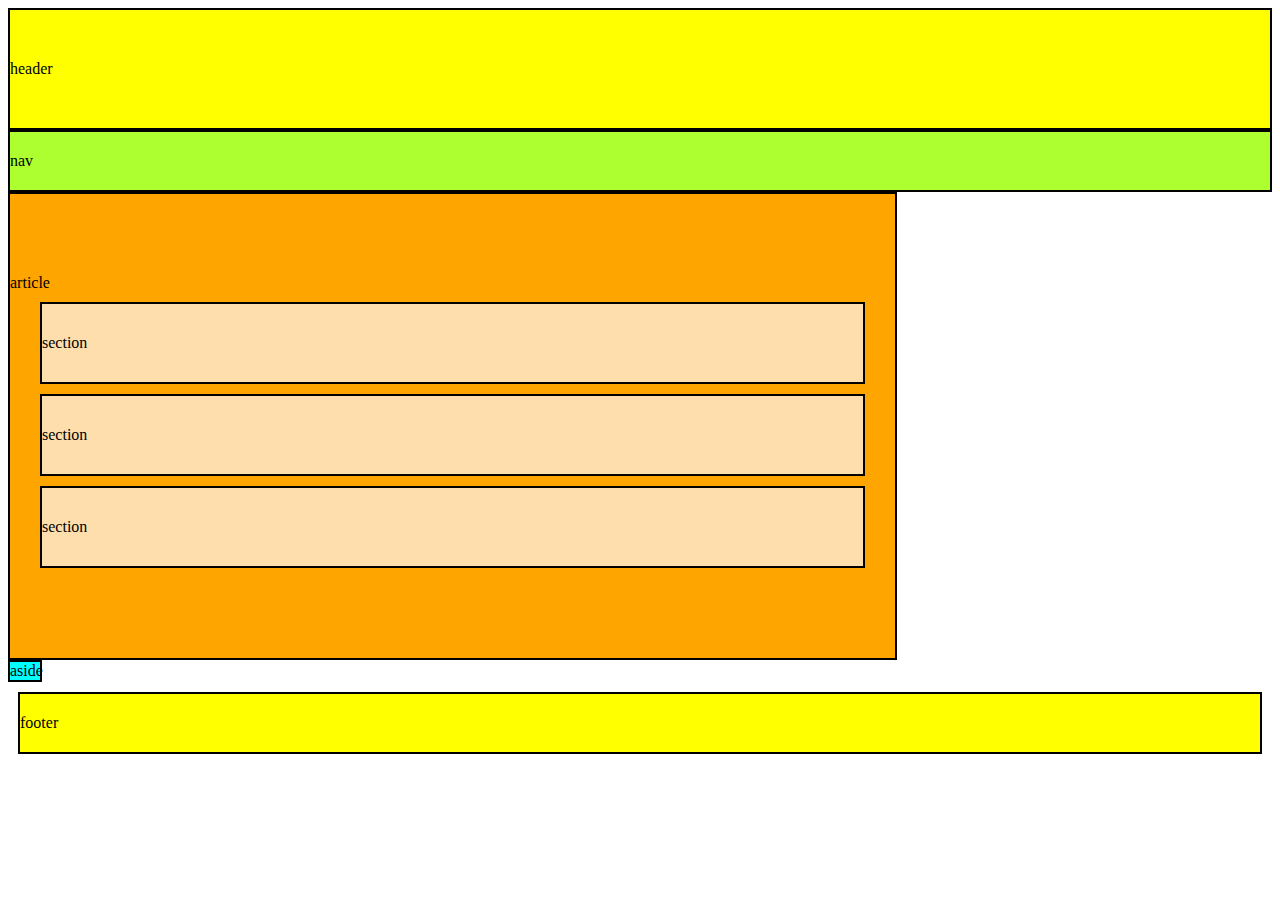
<file: p4_aljuhdi_ti05/index.html>
<!DOCTYPE html>
<html lang="en">
<head>
    <meta charset="UTF-8">
    <meta http-equiv="X-UA-Compatible" content="IE=edge">
    <meta name="viewport" content="width=device-width, initial-scale=1.0">
    <title>praktikum 4.2</title>
</head>
<body>
    <header style="background-color: yellow; border: 2px solid #000; padding: 50px 0;">header</header>
    <nav style="background-color: greenyellow; border: 2px solid #000; padding: 20px 0;">nav</nav>
    <main>
        <article style="background-color: orange; border: 2px solid #000; padding: 80px 0; width: 70%; margin-right: 20px;">article
            <section style="background-color: navajowhite; border: 2px solid #000; padding: 30px 0; margin: 10px 30px;">section</section>
            <section style="background-color: navajowhite; border: 2px solid #000; padding: 30px 0; margin: 10px 30px;">section</section>
            <section style="background-color: navajowhite; border: 2px solid #000; padding: 30px 0; margin: 10px 30px;">section</section>
        </article>
        <aside style="background-color: aqua; border: 2px solid #000; width: 30px;">aside</aside>
    </main style="display: flex">
    <footer style="background-color: yellow; border: 2px solid #000; padding: 20px 0; margin: 10px;">footer</footer>
</body> 
</html>
</file>
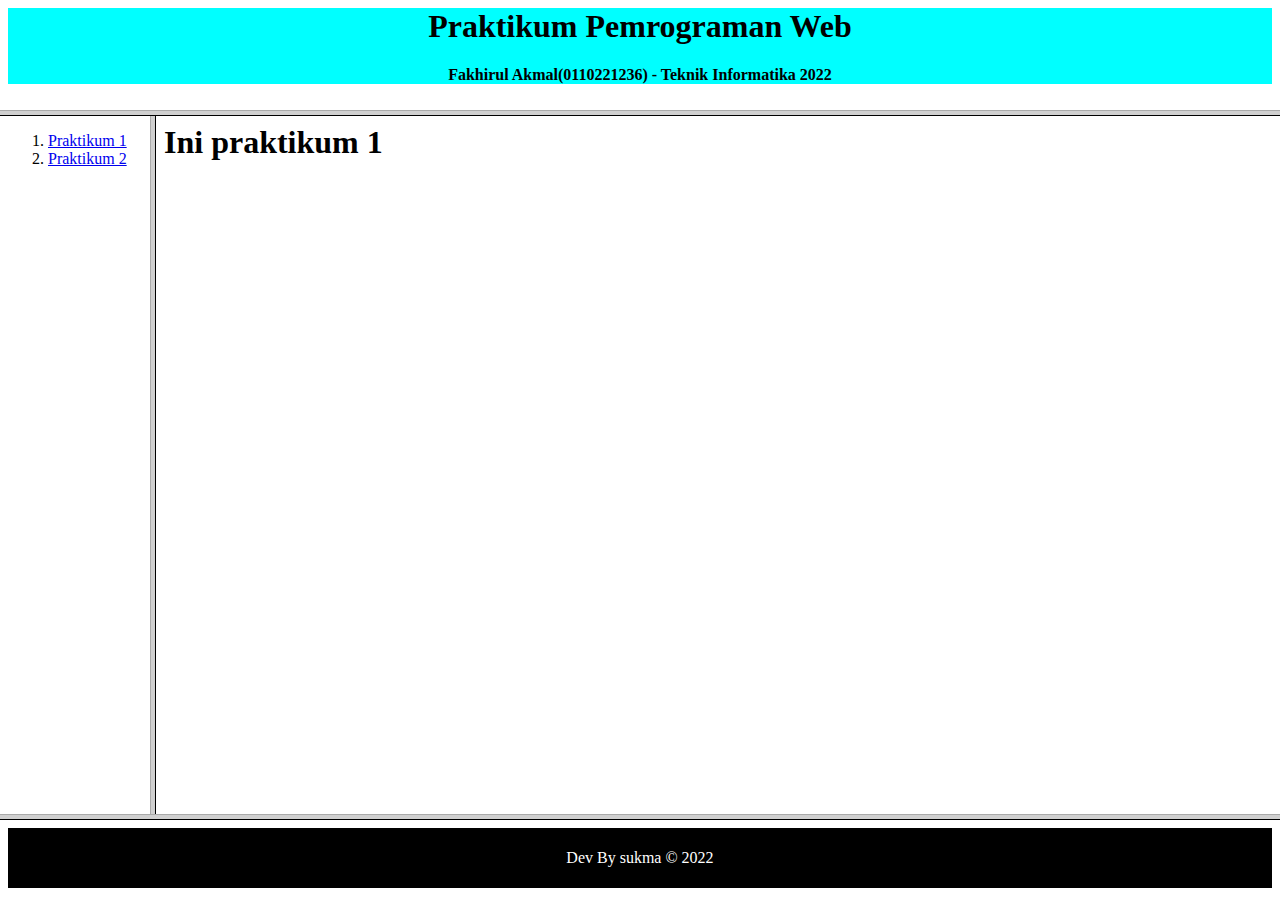
<file: p4_aljuhdi_ti05/home.html>
<!DOCTYPE html>
<html lang="en">
<frameset rows="110,*,80">
    <frame src="header.html">
        <frameset cols="150,*,">
            <frame src="menu.html">
                <frame src="praktikum1.html" name="showframe">
        </frameset>
        <frame src="footer.html">
</frameset>
</html>
</file>
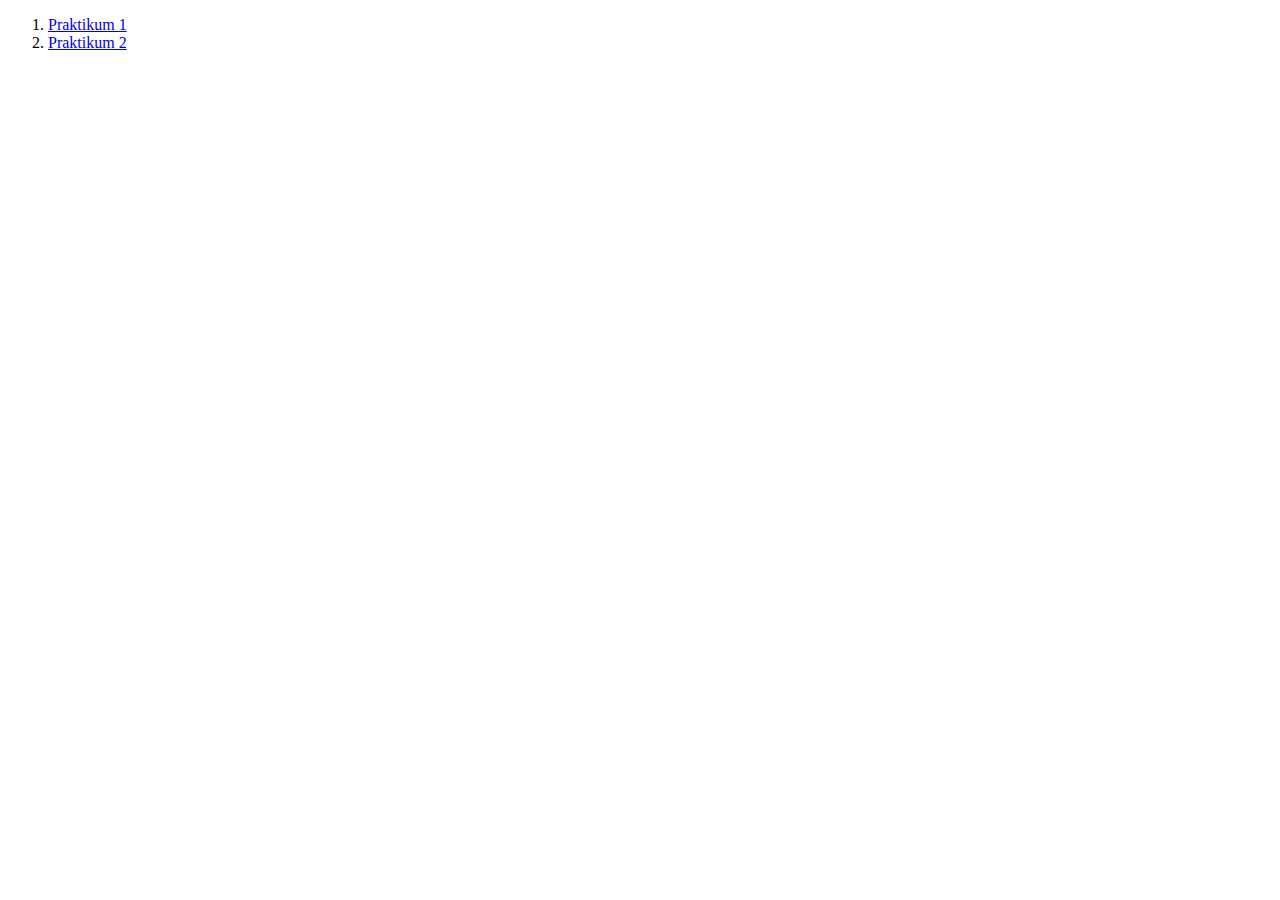
<file: p4_aljuhdi_ti05/menu.html>
<!DOCTYPE html>
<html lang="en">
  <head>
    <title>Menu</title>
  </head>
  <body>
    <ol>
      <li><a href="praktikum1.html" target="showframe">Praktikum 1</a></li>
      <li><a href="praktikum2.html" target="showframe">Praktikum 2</a></li>
    </ol>
  </body>
</html>
</file>
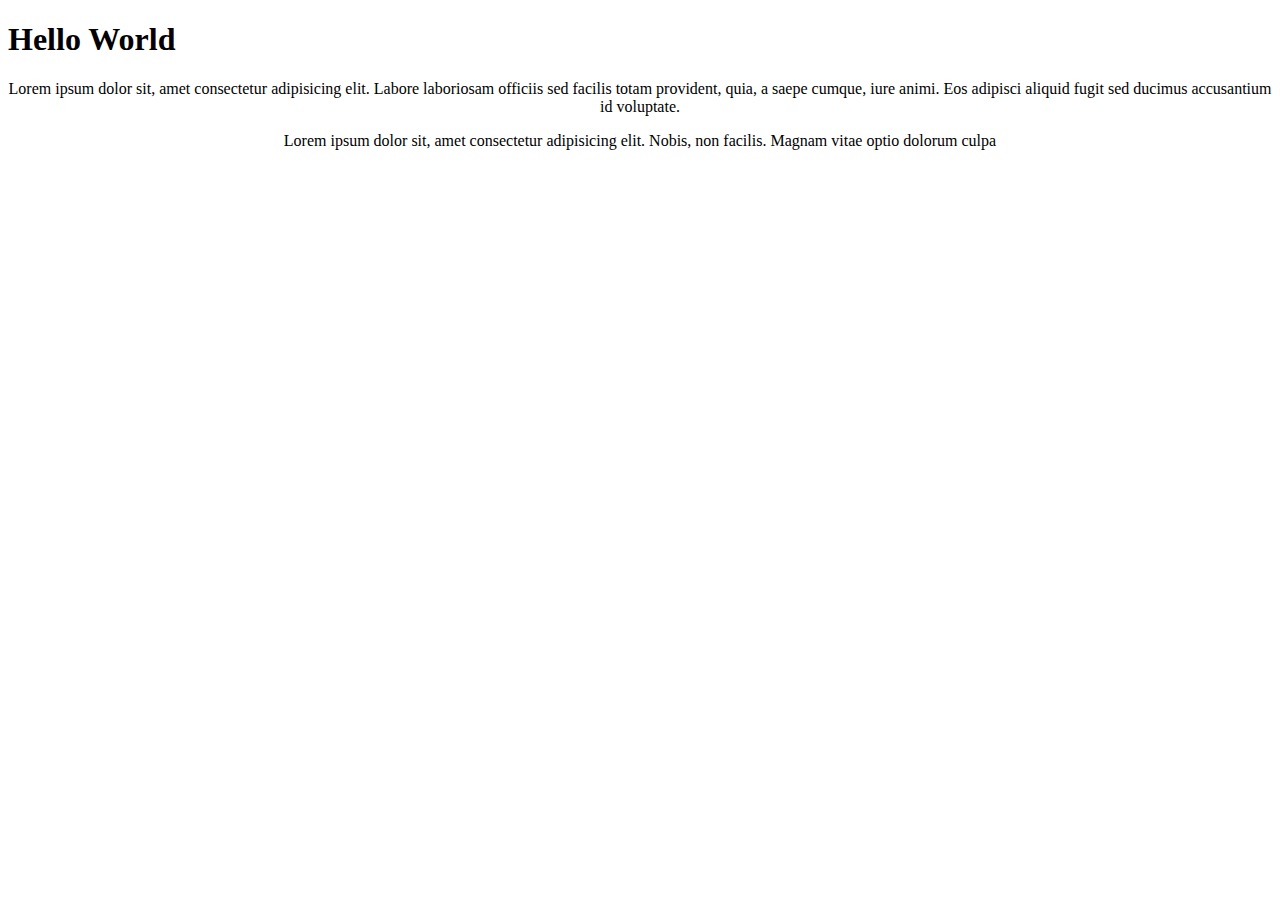
<file: p6_aljuhdi_t05/home/home.html>
<!DOCTYPE html>
<html lang="en">
<head>
    <meta charset="UTF-8">
    <meta http-equiv="X-UA-Compatible" content="IE=edge">
    <meta name="viewport" content="width=device-width, initial-scale=1.0">
    <title>Document</title>
    <style> 
        p {
            text-align: center;
        }    
    </style>
</head>
<body>
    <h1>Hello World</h1>
    <p>Lorem ipsum dolor sit, amet consectetur adipisicing elit. Labore laboriosam officiis sed facilis totam provident, quia, a saepe cumque, iure animi. Eos adipisci aliquid fugit sed ducimus accusantium id voluptate.</p>
    <p>Lorem ipsum dolor sit, amet consectetur adipisicing elit. Nobis, non facilis. Magnam vitae optio dolorum culpa</p>
</body>
</html>
</file>
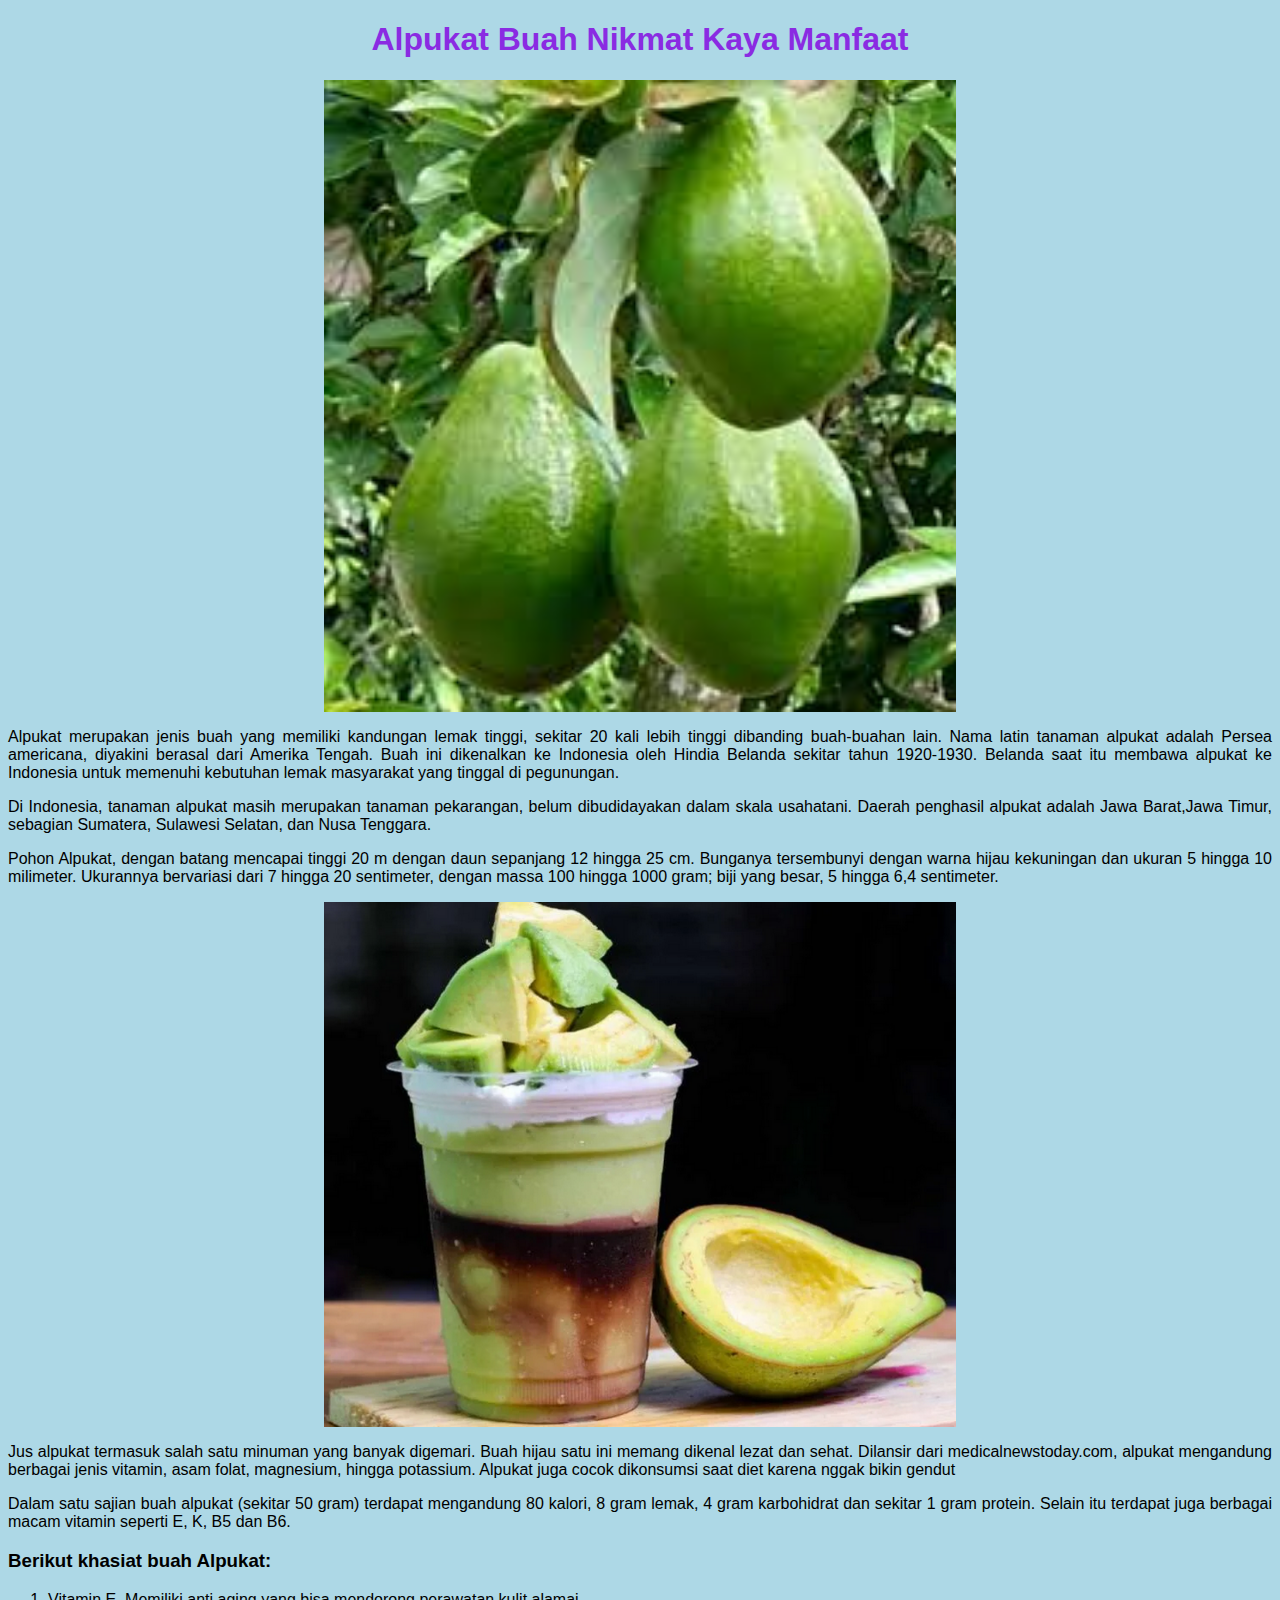
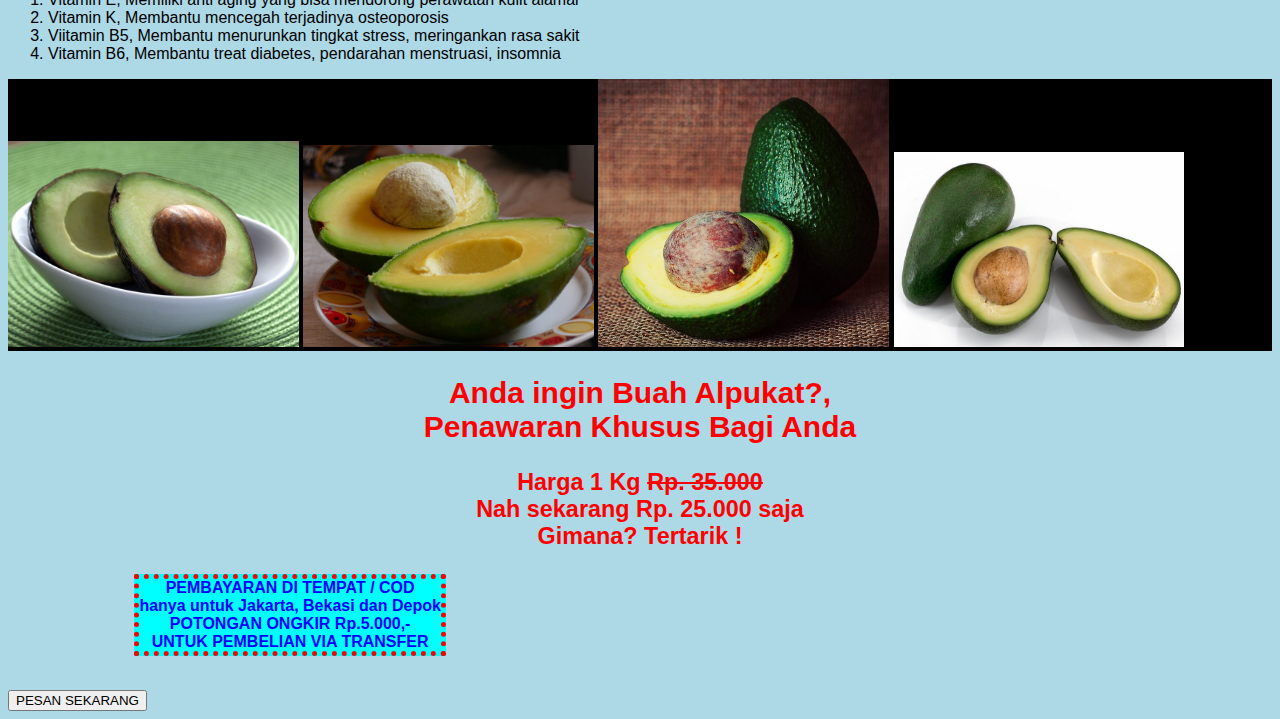
<file: p6_aljuhdi_t05/praktikumcss-main/alpukat.html>
<!DOCTYPE html>
<html lang="ID">
    <head>
        <title>Alpukat</title>
        <meta name="description" content="khasiat alpukat">
        <link rel="stylesheet" href="alpukat.css">
    </head>
    <body>
        <h1>Alpukat Buah Nikmat Kaya Manfaat</h1>
        <img class="center" src="images/alpukat.jpg" alt="buah alpukat"/>
        <p>
            Alpukat merupakan jenis buah yang memiliki kandungan lemak tinggi,
            sekitar 20 kali lebih tinggi dibanding buah-buahan lain. 
            Nama latin tanaman alpukat adalah Persea americana, diyakini berasal dari Amerika Tengah.
            Buah ini dikenalkan ke Indonesia oleh Hindia Belanda sekitar tahun 1920-1930.
            Belanda saat itu membawa alpukat ke Indonesia untuk memenuhi kebutuhan lemak masyarakat yang tinggal di pegunungan.
        </p>
        <p>
            Di Indonesia, tanaman alpukat masih merupakan tanaman pekarangan, belum
dibudidayakan dalam skala usahatani. 
Daerah penghasil alpukat adalah Jawa Barat,Jawa Timur, sebagian Sumatera, Sulawesi Selatan, dan Nusa Tenggara.
        </p>
        <p>
            Pohon Alpukat, dengan batang mencapai tinggi 20 m dengan daun sepanjang 12 hingga 25 cm. 
            Bunganya tersembunyi dengan warna hijau kekuningan dan ukuran 5 hingga 10 milimeter. 
            Ukurannya bervariasi dari 7 hingga 20 sentimeter, dengan massa 100 hingga 1000 gram; biji yang besar, 5 hingga 6,4 sentimeter. 
        </p>
        <img class="center" src="images/jusalpukat.png" alt="jus alpukat"/>
        <p>
    
            Jus alpukat termasuk salah satu minuman yang banyak digemari. 
            Buah hijau satu ini memang dikenal lezat dan sehat. 
            Dilansir dari medicalnewstoday.com, alpukat mengandung berbagai jenis vitamin, asam folat, magnesium, hingga potassium.
             Alpukat juga cocok dikonsumsi saat diet karena nggak bikin gendut
        </p>
        <p>
            Dalam satu sajian buah alpukat (sekitar 50 gram) terdapat mengandung 80 kalori,
            8 gram lemak, 4 gram karbohidrat dan sekitar 1 gram protein.
            Selain itu terdapat juga berbagai macam vitamin seperti E, K, B5 dan B6.</p>
        <p>
            <h3>Berikut khasiat buah Alpukat:</h3>
            <ol>
                <li>Vitamin E, Memiliki anti aging yang bisa mendorong
                    perawatan kulit alamai
                </li>
                <li>Vitamin K, Membantu mencegah terjadinya osteoporosis</li>
                <li>Viitamin B5, Membantu menurunkan tingkat stress, meringankan rasa sakit</li>
                <li>Vitamin B6, Membantu treat diabetes, pendarahan menstruasi,
                    insomnia
                </li>
            </ol>
        </p>


        <div class="foto">

<img src="images/alpukat_miki.png" alt="alpukat miki"/>
<img src="images/alpukat_mentega.png" alt="alpukat mentega"/>
<img src="images/alpukat_kendil.png" alt="alpukat kendil"/>
<img src="images/alpukat_aligator.png" alt="alpukat alpukat_aligator"/>

        </div>
        <div class="promo">
            <h2>Anda ingin Buah Alpukat?, <br/>Penawaran Khusus Bagi Anda </h2>
            <h3>
                Harga 1 Kg 
                <del>Rp. 35.000</del> <br/>Nah sekarang <strong>Rp. 25.000</strong> saja
                <br/>
                Gimana? Tertarik !
            </h3>
        </div>
       <div class="cod">
        <p>
            PEMBAYARAN DI TEMPAT / COD <br/>hanya untuk Jakarta, Bekasi dan Depok
            <br/>POTONGAN ONGKIR Rp.5.000,- <br/>UNTUK PEMBELIAN VIA TRANSFER 
       </div>
       <br/>
       <div>
            <button id="tombol">PESAN SEKARANG</button>
       </div>
     
      
    </body>
</html>
</file>
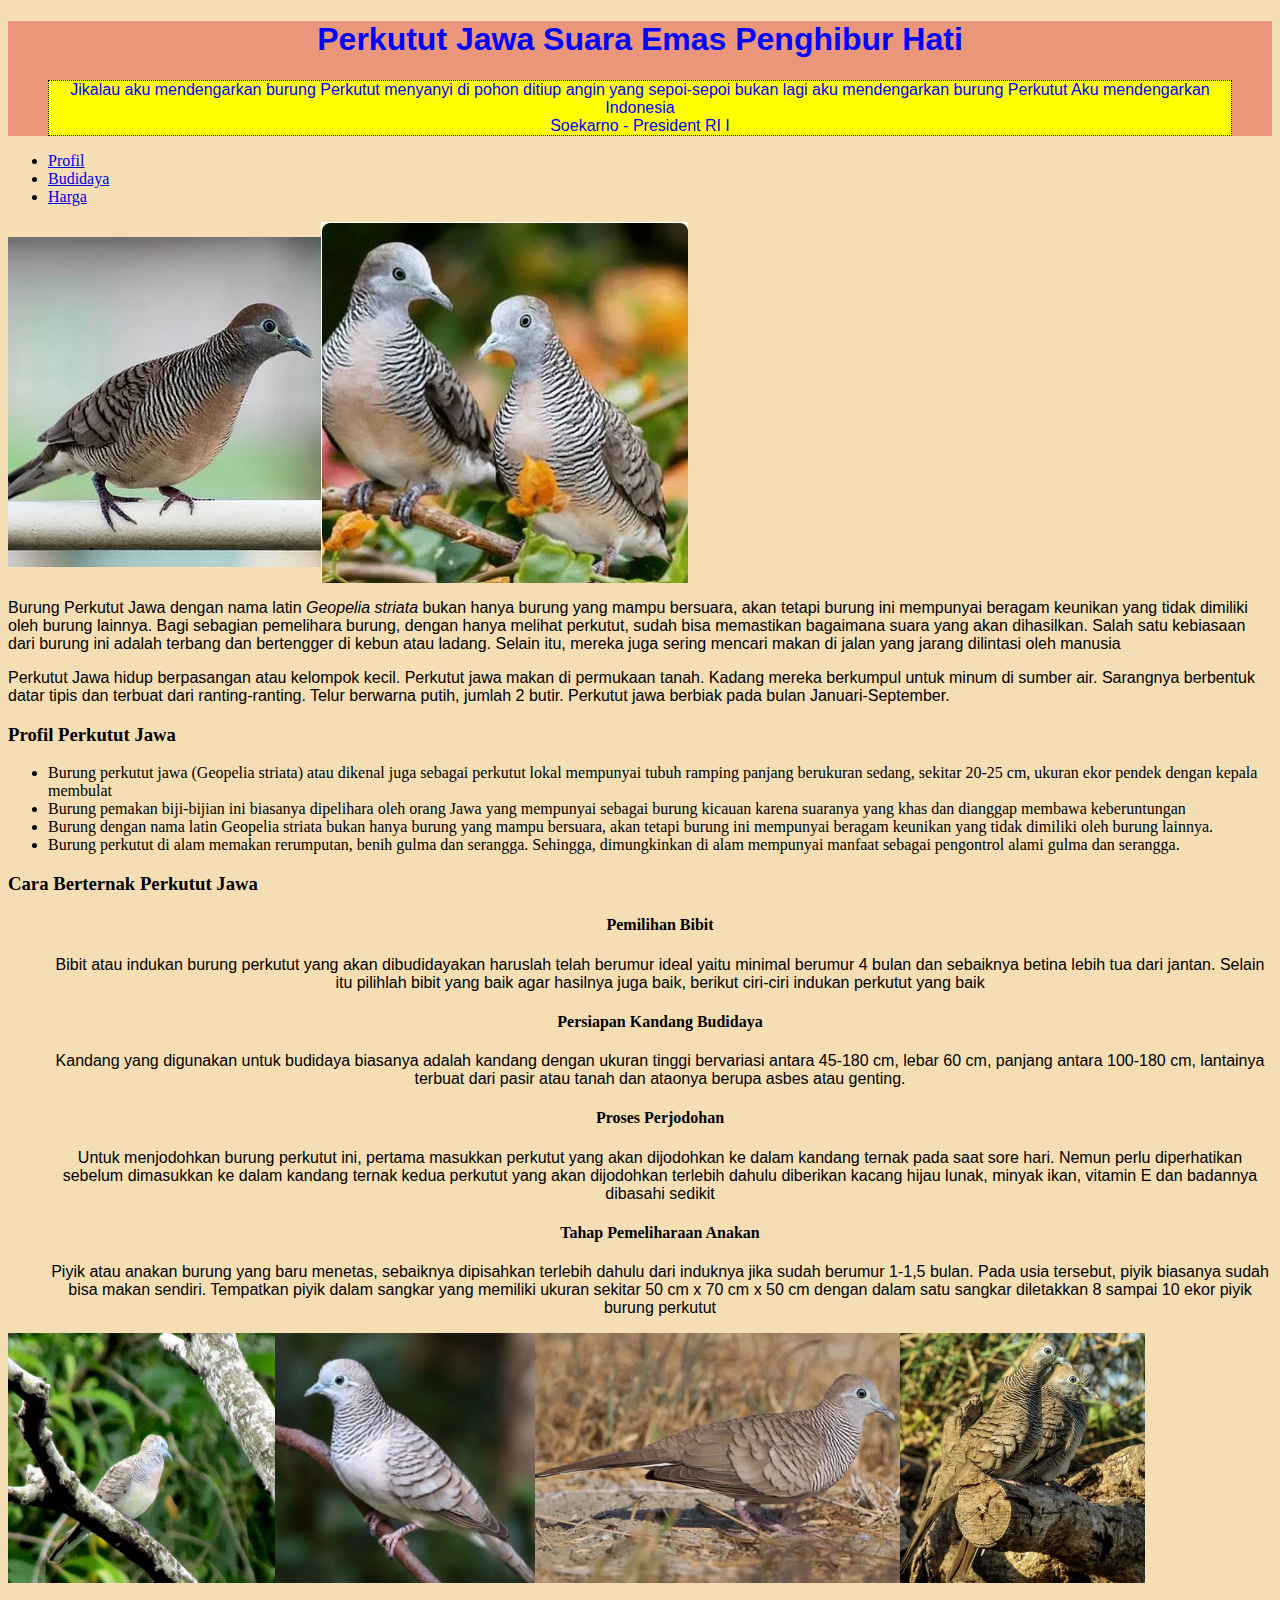
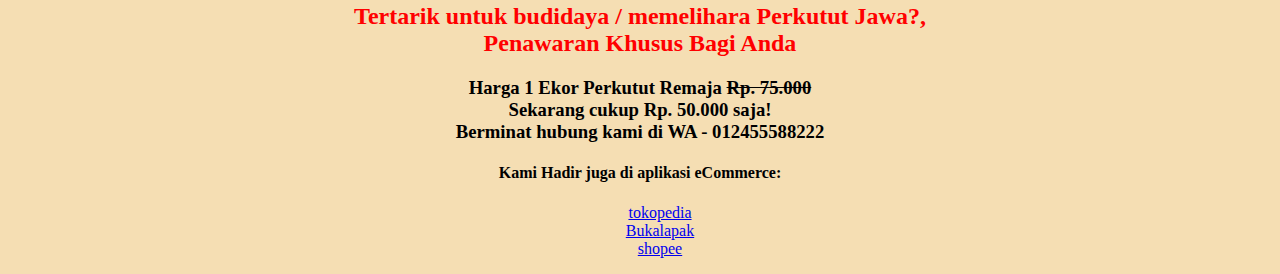
<file: p6_aljuhdi_t05/praktikumcss-main/burung.html>
<!DOCTYPE html>
<html lang="ID">
    <head>
        <title>Burung Perkutut Jawa</title>
        <meta name="description" content="Budidaya Perkutut Jawa">
        <link rel="stylesheet" href="burung.css">
    </head>
    <body>
        <div id="header">
            <h1>Perkutut Jawa Suara Emas Penghibur Hati</h1>
            <blockquote>
                Jikalau aku mendengarkan burung Perkutut
menyanyi di pohon ditiup angin yang sepoi-sepoi
bukan lagi aku mendengarkan burung Perkutut
Aku mendengarkan Indonesia <br/>
                <span id="soekarno">Soekarno - President RI I</span>
            </blockquote>
        </div>
        <div>
            <ul>
            <li><a href="#profil">Profil</a></li>
            <li><a href="#berternak">Budidaya</a></li>
            <li><a href="#harga">Harga</a></li>
            </ul>

        </div>
        <div class="gambar">
            <img src="images/burung2.png" alt="Burung Perkutut Jawa"/>
            <img src="images/burung1.png" alt="Burung Suara Emas"/>       
        </div>
        <div class="isi">
            <p>
                Burung <span class="jawa">Perkutut Jawa</span> dengan nama latin <i>Geopelia striata</i> bukan hanya burung yang mampu bersuara, 
                akan tetapi burung ini mempunyai beragam keunikan yang tidak dimiliki oleh burung lainnya. Bagi sebagian pemelihara burung, dengan hanya melihat perkutut, 
                sudah bisa memastikan bagaimana suara yang akan dihasilkan.
                Salah satu kebiasaan dari burung ini adalah terbang dan bertengger di kebun atau ladang. Selain itu, mereka juga sering mencari makan di jalan yang jarang dilintasi oleh manusia </p>
            <p>
                Perkutut Jawa  hidup berpasangan atau kelompok kecil. Perkutut jawa makan di permukaan tanah. Kadang mereka berkumpul untuk minum di sumber air.
                 Sarangnya berbentuk datar tipis dan terbuat dari ranting-ranting. 
                 Telur berwarna putih, jumlah 2 butir. Perkutut jawa berbiak pada bulan Januari-September. 
             </p>
           
        </div>
        <div id="profil">
            
            <h3>Profil Perkutut Jawa</h3>
            <a name="profil"/>
            <ul>
                <li>Burung perkutut jawa (Geopelia striata) atau dikenal juga sebagai perkutut lokal mempunyai tubuh ramping panjang berukuran sedang, sekitar 20-25 cm, ukuran ekor pendek dengan kepala membulat</li>
                <li>Burung pemakan biji-bijian ini biasanya dipelihara oleh orang Jawa yang mempunyai sebagai burung kicauan karena suaranya yang khas dan dianggap membawa keberuntungan</li>
                <li>Burung dengan nama latin Geopelia striata bukan hanya burung yang mampu bersuara, akan tetapi burung ini mempunyai beragam keunikan yang tidak dimiliki oleh burung lainnya.</li>
                <li>Burung perkutut di alam memakan rerumputan, benih gulma dan serangga. Sehingga, dimungkinkan di alam mempunyai manfaat sebagai pengontrol alami gulma dan serangga.</li>
            </ul>
        </div>
        <div id="beternak">
            <h3>Cara Berternak Perkutut Jawa</h3>
            <a name="berternak"/>
            <ol>
                <li><h4>Pemilihan Bibit</h4>
                    <p>
                        Bibit atau indukan burung perkutut yang akan dibudidayakan haruslah telah berumur ideal yaitu minimal berumur 4 bulan dan sebaiknya betina lebih tua dari jantan. Selain itu pilihlah bibit yang baik agar hasilnya juga baik, berikut ciri-ciri indukan perkutut yang baik
                    </p>
                </li>
                <li><h4>Persiapan Kandang Budidaya</h4>
                <p>
                    Kandang yang digunakan untuk budidaya biasanya adalah kandang dengan ukuran tinggi bervariasi antara 45-180 cm, lebar 60 cm, panjang antara 100-180 cm, lantainya terbuat dari pasir atau tanah dan ataonya berupa asbes atau genting.
                </p></li>
                <li><h4>Proses Perjodohan</h4>
                <p>
                    Untuk menjodohkan burung perkutut ini, pertama masukkan perkutut yang akan dijodohkan ke dalam kandang ternak pada saat sore hari. Nemun perlu diperhatikan sebelum dimasukkan ke dalam kandang ternak kedua perkutut yang akan dijodohkan terlebih dahulu diberikan kacang hijau lunak, minyak ikan, vitamin E dan badannya dibasahi sedikit
                </p></li>
                <li><h4>Tahap Pemeliharaan Anakan</h4>
                <p>
                    Piyik atau anakan burung yang baru menetas, sebaiknya dipisahkan terlebih dahulu dari induknya jika sudah berumur 1-1,5 bulan. Pada usia tersebut, piyik biasanya sudah bisa makan sendiri. Tempatkan piyik dalam sangkar yang memiliki ukuran sekitar 50 cm x 70 cm x 50 cm dengan dalam satu sangkar diletakkan 8 sampai 10 ekor piyik burung perkutut
                </p>
                </li>
            </ol>
        </div>
        <div class="koleksi">
            <img src="images/burung4.png"/>
            <img src="images/burung3.png"/>
            <img src="images/burung5.png"/>
            <img src="images/burung6.png"/>          
        </div>
        <div class="promo">
            <h2>Tertarik untuk budidaya / memelihara Perkutut Jawa?, 
                <br/>Penawaran Khusus Bagi Anda </h2>
            <h3>
                Harga 1 Ekor Perkutut Remaja <del>Rp. 75.000</del> <br/>
                Sekarang cukup <strong>Rp. 50.000</strong> saja!
                <br/>
                <a name="harga"/>
                Berminat hubung kami di <span id="Wa">WA - 012455588222</span>
            </h3>
            <h4>Kami Hadir juga di aplikasi eCommerce:</h4>
            <ol>
                <li><a href="tokopedia.com">tokopedia</a></li>
                <li><a href="bukakapak.com">Bukalapak</a></li>
                <li><a href="shopee.com">shopee</a></li>
            </ol>
        </div>

    </body>
</html>
</file>
<file: p6_aljuhdi_t05/praktikumcss-main/alpukat.css>
body {
    background-color: lightblue;
    font-family: Lucida Sans, Verdana, sans-serif;
}

h1 {
    text-align: center;
    color: blueviolet;
}

p {
    text-align: justify;
    width: fit-content;
}

.center {
    width: 50%;
    display: block;
    margin: 0 auto;
}

.foto {
    background-color: black; 
}

.foto img {
    width: 23%;
}

.promo {
    color: red;
    text-align: center;
    font-size: 20px;
}

.cod {
    margin: auto;
    width: 80%;
}

.cod p {
    background-color: aqua;
    border: 5px dotted red;
    text-align: center;
    font-weight: bold;
    color: blue;
}
</file>
<file: p6_aljuhdi_t05/praktikumcss-main/burung.css>
body {
    background-color: wheat;
}

#header {
    text-align: center;
    color: blue;
    font-family: Arial, Helvetica, sans-serif;
    background-color: darksalmon;
}

#header blockquote {
    background-color: yellow;
    font-family: Arial, Helvetica, sans-serif;
    border: 1px dotted black;
    text-align: center;
}

.judul {
    display: flex;
    justify-content: center;
    align-items: center;
    font-style: unset;
}

.judul>li {
    list-style-type: none;
    padding: 10px;
}

.judul>li>a {
    color: blueviolet;
    text-decoration: none;
    text-transform: capitalize;
}

.gambar {
    display: flex;
    width: 25%;
    height: 25%;
    text-align: center;
    align-items: center;
}

.koleksi {
    display: flex;
    width: 2500px;
    height: 250px;
}

p {
    font-family: Arial, Helvetica, sans-serif;
}

.promo h2 {
    color: red;
    text-align: center;
}

.promo h3{
    text-align: center;
}

h4 {
    text-align: center;
}

ol  {
    text-align: center;
    align-items: center;
    justify-content: center;
    list-style-type: none;
}
</file>
